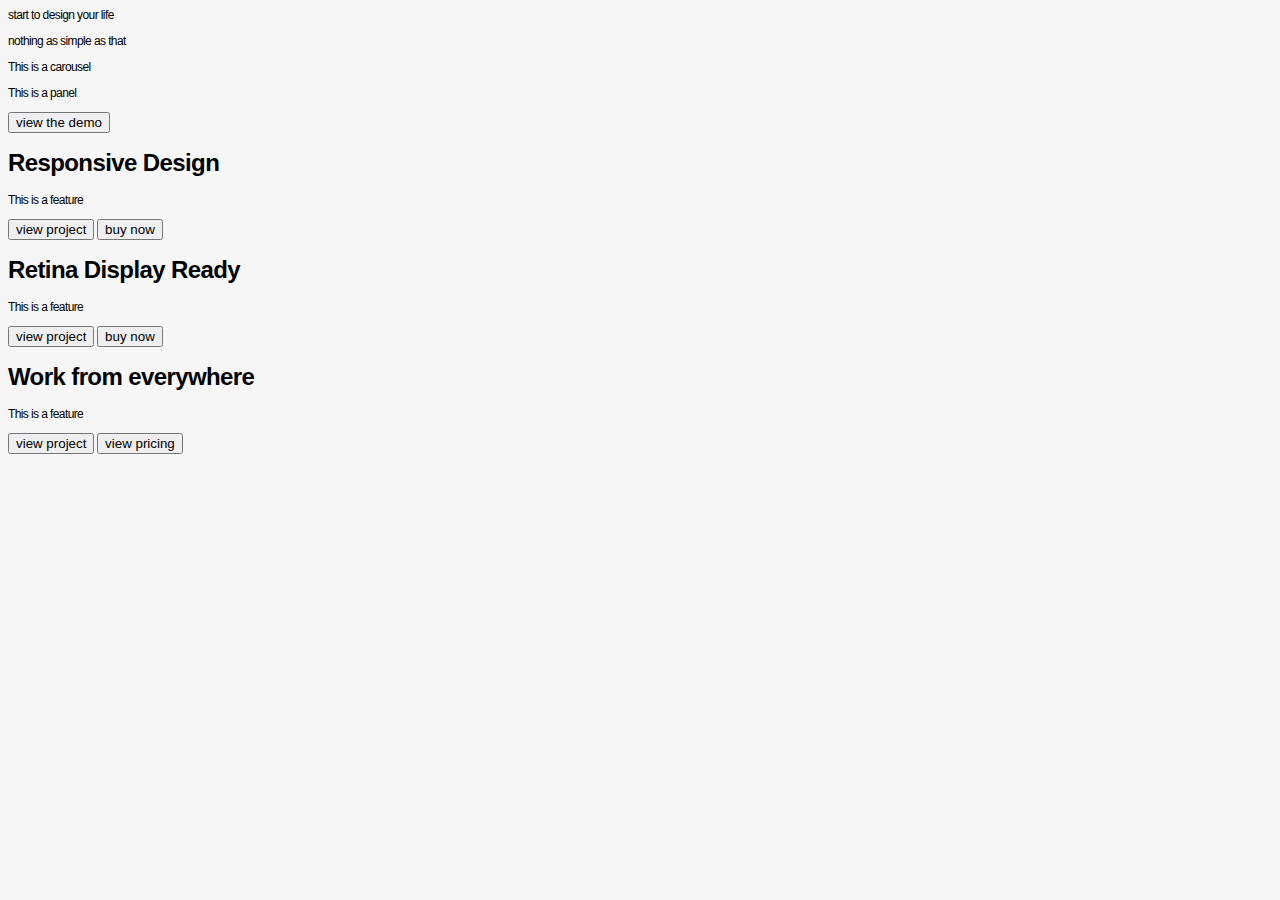
<file: home.html>
<head>
  <link rel="stylesheet" href="./main.css">
</head>

<body>
  <div id="tagline">
      <p id="line1">start to design your life</p>
      <p id="line2">nothing as simple as that</p>
  </div>

  <div id="carousel">
      <p>This is a carousel</p>
  </div>

  <div class="panel">
      <p>This is a panel</p>
      <button>view the demo</button>
  </div>

  <div class="feature">
      <h1>Responsive Design</h1>
      <p>This is a feature</p>
      <button class="default">view project</button>
      <button>buy now</button>
  </div>

  <div class="feature">
      <h1>Retina Display Ready</h1>
      <p>This is a feature</p>
      <button class="default">view project</button>
      <button>buy now</button>
  </div>

  <div class="feature">
      <h1>Work from everywhere</h1>
      <p>This is a feature</p>
      <button class="default">view project</button>
      <button>view pricing</button>
  </div>
</body>
</file>
<file: main.css>
.alirow:after {
  display: block;
  clear: both;
  content: ''; }

.alirow + .alirow {
  margin-top: 3%; }

[class^="col-"] {
  float: left;
  -webkit-box-sizing: border-box;
  -moz-box-sizing: border-box;
  -ms-box-sizing: border-box;
  box-sizing: border-box; }
  [class^="col-"]:last-child {
    margin-right: 0%; }

.col-1 {
  width: 8.33333%; }

.col-2 {
  width: 16.66667%; }

.col-3 {
  width: 25%; }

.col-4 {
  width: 33.33333%; }

.col-5 {
  width: 41.66667%; }

.col-6 {
  width: 50%; }

.col-7 {
  width: 58.33333%; }

.col-8 {
  width: 66.66667%; }

.col-9 {
  width: 75.0%; }

.col-10 {
  width: 83.33333%; }

.col-11 {
  width: 91.66667%; }

.col-12 {
  width: 100%; }

@font-face {
  font-family: helvetica;
  src: url(HelveticaCE.otf); }
html {
  background: #f6f6f6;
  font-family: helvetica;
  letter-spacing: -.6px;
  font-size: 12px; }

header nav {
  text-align: center; }
  header nav ul {
    color: #f6f6f6;
    margin: 0;
    padding: 0;
    list-style: none; }
  header nav li {
    display: inline-block; }
  header nav a {
    font-size: 17px;
    color: #b6b6b6;
    display: inline-block;
    padding: 34px 17px;
    text-decoration: none;
    text-transform: uppercase; }
  header nav .active {
    color: black;
    font-weight: bold;
    border-bottom: 1px solid black; }
header button {
  background: #06a2ec;
  margin-top: 22px;
  padding: 11px 14px;
  color: #ffffff;
  border-color: rgba(6, 115, 167, 0.31);
  -webkit-border-radius: 4px;
  -moz-border-radius: 4px;
  -ms-border-radius: 4px;
  border-radius: 4px; }
header img {
  width: 88%;
  margin-top: 4px; }
header hr {
  display: block;
  height: 1px;
  border: 0;
  border-top: 1.5px solid #e3e3e3;
  margin: 0;
  padding: 0; }

footer {
  clear: both; }
  footer .about {
    line-height: 33px; }
    footer .about p {
      padding-right: 30px; }
    footer .about button {
      font-size: 7px;
      padding: 6px 9px;
      float: right;
      margin-right: 70px; }
  footer p {
    margin: 0; }
  footer .copyright {
    padding: 10px 0px; }
    footer .copyright span {
      color: #51b5e5; }
  footer .links ul {
    line-height: 18px;
    padding-left: 13px;
    margin: 0; }
  footer .contact ul {
    padding: 0;
    margin: 0;
    list-style: none;
    text-decoration: none;
    line-height: 18px; }
  footer .contact span {
    font-weight: bold; }
  footer .contact .fa {
    margin: 5px; }
    footer .contact .fa:hover {
      background: #51b5e5;
      padding: 5px; }
  footer .latest ul {
    line-height: 25px;
    list-style: none;
    margin: 0;
    padding: 0; }
    footer .latest ul h3 {
      margin: 0; }
  footer .latest li {
    margin-left: 5px;
    float: left; }

/*# sourceMappingURL=main.css.map */
</file>
